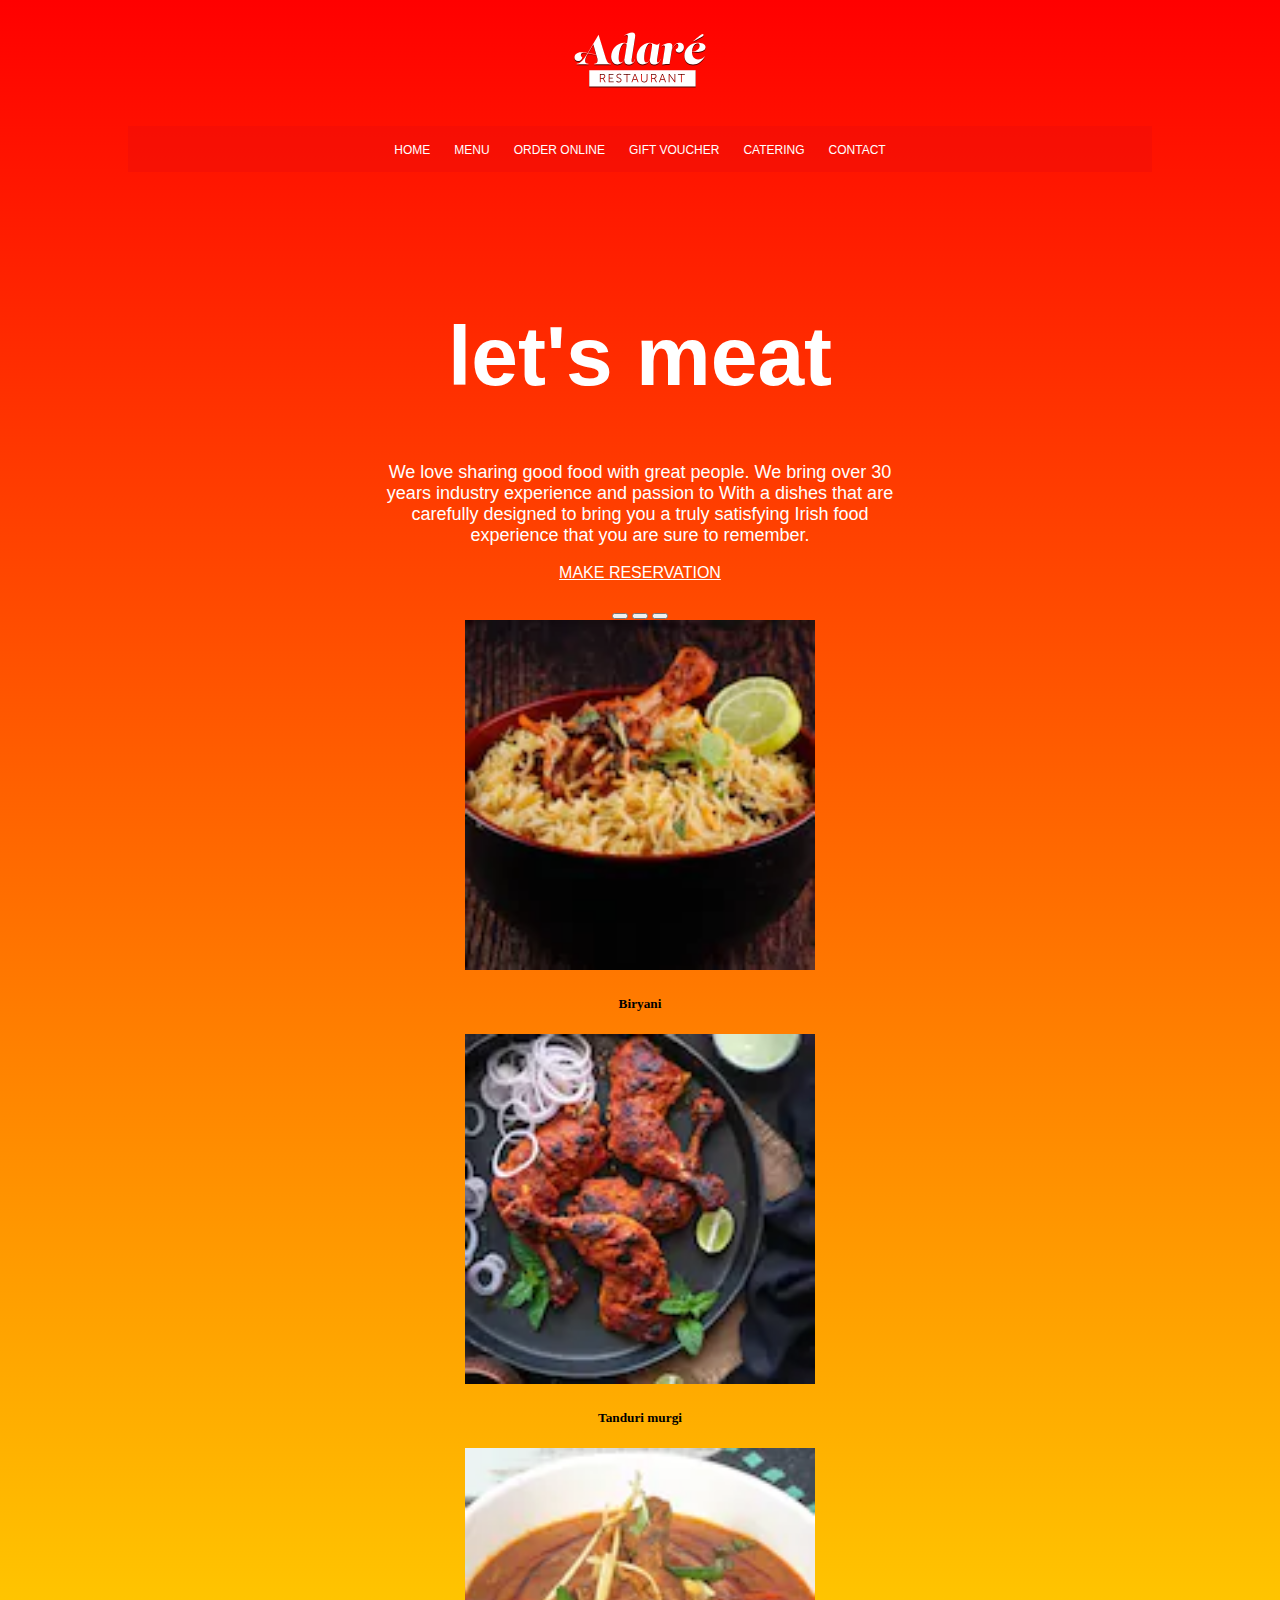
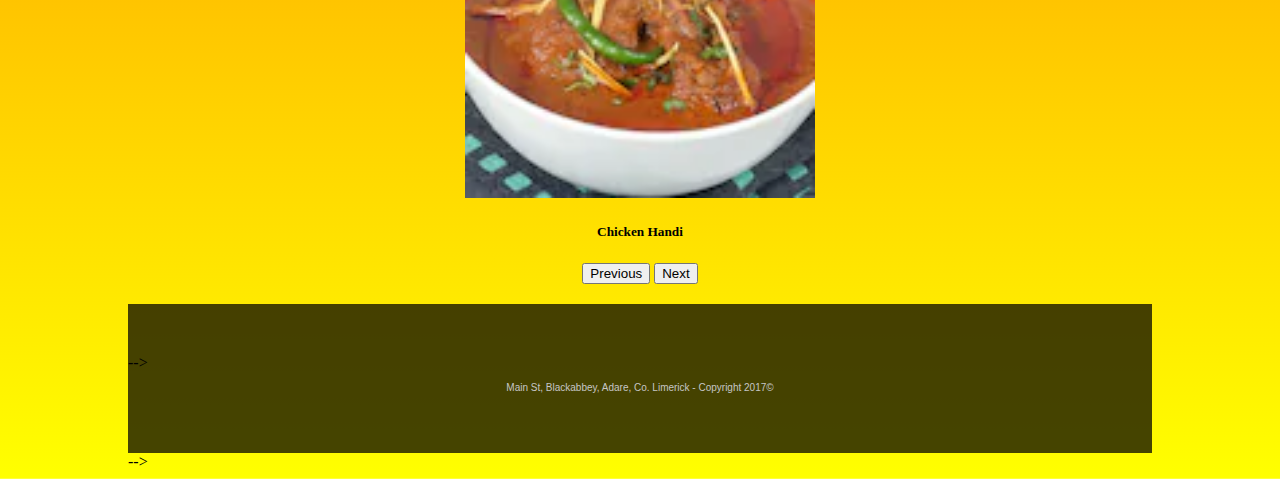
<file: index.html>
<!DOCTYPE html>
<html lang="en">

<head>
    <meta charset="UTF-8">
    <meta name="viewport" content="width=device-width, initial-scale=1.0">
    <meta http-equiv="X-UA-Compatible" content="ie=edge">
    <title>Adare Restaurant</title>
    <link rel="stylesheet" href="style.css">
    <link href="https://cdn.jsdelivr.net/npm/bootstrap@5.0.2/dist/css/bootstrap.min.css" rel="stylesheet"
        integrity="sha384-EVSTQN3/azprG1Anm3QDgpJLIm9Nao0Yz1ztcQTwFspd3yD65VohhpuuCOmLASjC" crossorigin="anonymous">

</head>

<body>

    <div class="container">

        <header>
            <img src="images/logo-adare-restaurant.png" alt="Logo for Adare Restaurant">
        </header>

        <nav>
            <a href="index.html">HOME</a>
            <a href="menu.html">MENU</a>
            <a href="menu.html">ORDER ONLINE</a>
            <a href="giftvoucher.html">GIFT VOUCHER</a>
            <a href="#">CATERING</a>
            <a href="contact.html">CONTACT</a>
        </nav>

        <main>
            <h1>let's meat</h1>
            <p>We love sharing good food with great people. We bring over 30 years industry experience and passion to
                With a dishes that are carefully designed to bring you a truly satisfying Irish
                food experience that you are sure to remember.</p>
            <a href="mailto:daniel@mywebsite.com?Subject=Reservation">MAKE RESERVATION</a>



            <div class="pad">
                <div id="carouselExampleCaptions" class="carousel slide" data-bs-ride="carousel">
                    <div class="carousel-indicators">
                        <button type="button" data-bs-target="#carouselExampleCaptions" data-bs-slide-to="0"
                            class="active" aria-current="true" aria-label="Slide 1"></button>
                        <button type="button" data-bs-target="#carouselExampleCaptions" data-bs-slide-to="1"
                            aria-label="Slide 2"></button>
                        <button type="button" data-bs-target="#carouselExampleCaptions" data-bs-slide-to="2"
                            aria-label="Slide 3"></button>
                    </div>
                    <div class="carousel-inner">
                        <div class="carousel-item active">
                            <img src="images/chickenbiryani.webp" class="imagess" alt="...">
                            <div class="carousel-caption d-none d-md-block">
                                <h5>Biryani</h5>
                            </div>
                        </div>
                        <div class="carousel-item">
                            <img src="images/tandoorimurgi.webp" class="imagess" alt="chickenbiryani">
                            <div class="carousel-caption d-none d-md-block">
                                <h5>Tanduri murgi</h5>
                            </div>
                        </div>
                        <div class="carousel-item">
                            <img src="images/chickenhandi.webp" class="imagess" alt="...">
                            <div class="carousel-caption d-none d-md-block">
                                <h5>Chicken Handi</h5>

                            </div>
                        </div>
                    </div>
                    <button class="carousel-control-prev" type="button" data-bs-target="#carouselExampleCaptions"
                        data-bs-slide="prev">
                        <span class="carousel-control-prev-icon" aria-hidden="true"></span>
                        <span class="visually-hidden">Previous</span>
                    </button>
                    <button class="carousel-control-next" type="button" data-bs-target="#carouselExampleCaptions"
                        data-bs-slide="next">
                        <span class="carousel-control-next-icon" aria-hidden="true"></span>
                        <span class="visually-hidden">Next</span>
                    </button>
                </div>
            </div>
        </main>


        <footer> -->
            <p>Main St, Blackabbey, Adare, Co. Limerick - Copyright 2017©</p>
        </footer> -->

    </div>

    <script src="https://cdn.jsdelivr.net/npm/@popperjs/core@2.9.2/dist/umd/popper.min.js"
        integrity="sha384-IQsoLXl5PILFhosVNubq5LC7Qb9DXgDA9i+tQ8Zj3iwWAwPtgFTxbJ8NT4GN1R8p"
        crossorigin="anonymous"></script>
    <script src="https://cdn.jsdelivr.net/npm/bootstrap@5.0.2/dist/js/bootstrap.min.js"
        integrity="sha384-cVKIPhGWiC2Al4u+LWgxfKTRIcfu0JTxR+EQDz/bgldoEyl4H0zUF0QKbrJ0EcQF"
        crossorigin="anonymous"></script>

    <script src="app.js"></script>
</body>

</html>
</file>
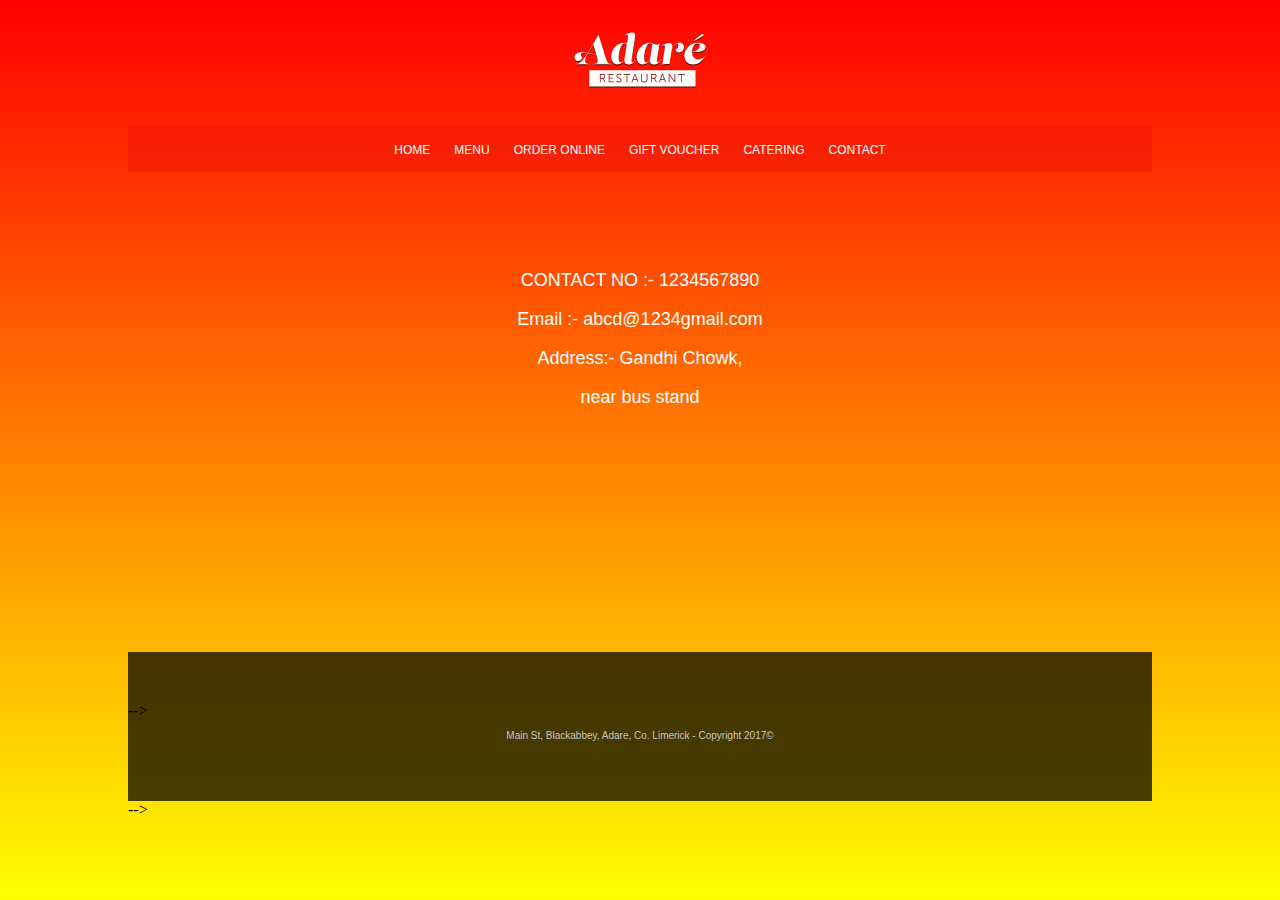
<file: contact.html>
<!DOCTYPE html>
<html lang="en">

<head>
    <meta charset="UTF-8">
    <meta name="viewport" content="width=device-width, initial-scale=1.0">
    <meta http-equiv="X-UA-Compatible" content="ie=edge">
    <title>Contact</title>
    <link rel="stylesheet" href="style.css">
    <link href="https://cdn.jsdelivr.net/npm/bootstrap@5.0.2/dist/css/bootstrap.min.css" rel="stylesheet"
        integrity="sha384-EVSTQN3/azprG1Anm3QDgpJLIm9Nao0Yz1ztcQTwFspd3yD65VohhpuuCOmLASjC" crossorigin="anonymous">

</head>

<body>

    <div class="container">

        <header>
            <img src="images/logo-adare-restaurant.png" alt="Logo for Adare Restaurant">
        </header>

        <nav>
            <a href="index.html">HOME</a>
            <a href="menu.html">MENU</a>
            <a href="menu.html">ORDER ONLINE</a>
            <a href="giftvoucher.html">GIFT VOUCHER</a>
            <a href="#">CATERING</a>
            <a href="#">CONTACT</a>
        </nav>

        <main>
            <P>CONTACT NO :- 1234567890</P>
            <P>Email :- abcd@1234gmail.com</P>
            <p>Address:- Gandhi Chowk,</p>
             <p>   near bus stand</p>
            </Address:->
        </main>


        <footer> -->
            <p>Main St, Blackabbey, Adare, Co. Limerick - Copyright 2017©</p>
        </footer> -->

    </div>

    <script src="https://cdn.jsdelivr.net/npm/@popperjs/core@2.9.2/dist/umd/popper.min.js"
        integrity="sha384-IQsoLXl5PILFhosVNubq5LC7Qb9DXgDA9i+tQ8Zj3iwWAwPtgFTxbJ8NT4GN1R8p"
        crossorigin="anonymous"></script>
    <script src="https://cdn.jsdelivr.net/npm/bootstrap@5.0.2/dist/js/bootstrap.min.js"
        integrity="sha384-cVKIPhGWiC2Al4u+LWgxfKTRIcfu0JTxR+EQDz/bgldoEyl4H0zUF0QKbrJ0EcQF"
        crossorigin="anonymous"></script>

    <script src="app.js"></script>
</body>

</html>
</file>
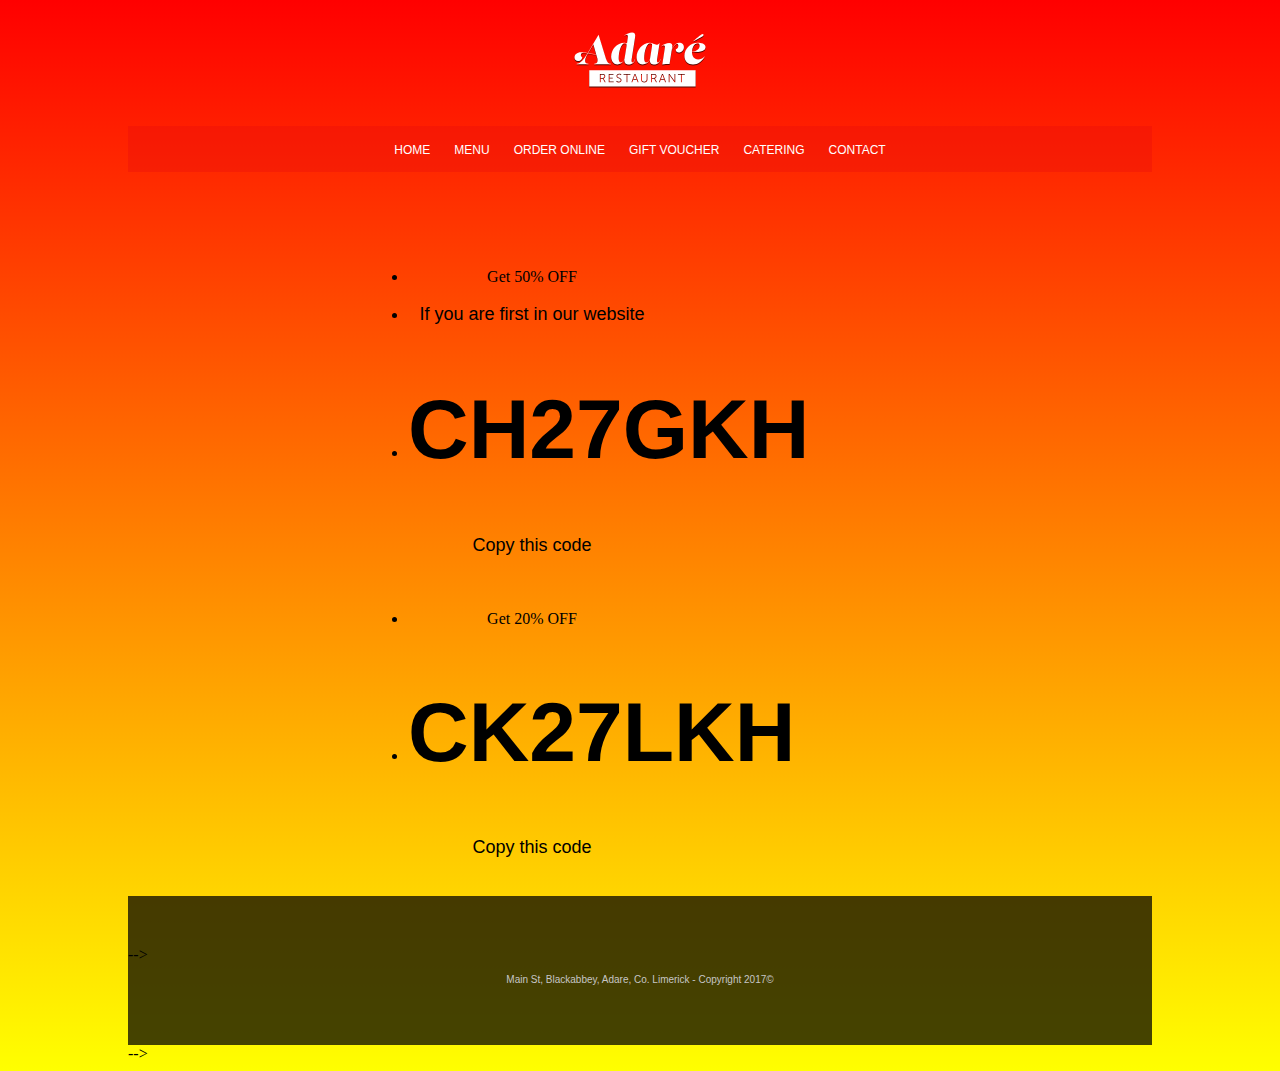
<file: giftvoucher.html>
<!DOCTYPE html>
<html lang="en">

<head>
    <meta charset="UTF-8">
    <meta name="viewport" content="width=device-width, initial-scale=1.0">
    <meta http-equiv="X-UA-Compatible" content="ie=edge">
    <title>Gift Voucher</title>
    <link rel="stylesheet" href="style.css">
    <link href="https://cdn.jsdelivr.net/npm/bootstrap@5.0.2/dist/css/bootstrap.min.css" rel="stylesheet"
        integrity="sha384-EVSTQN3/azprG1Anm3QDgpJLIm9Nao0Yz1ztcQTwFspd3yD65VohhpuuCOmLASjC" crossorigin="anonymous">
  <style>
      p{
          color: black;
      }
      h1{
          color: black;
      }
  </style>
</head>

<body>

    <div class="container">

        <header>
            <img src="images/logo-adare-restaurant.png" alt="Logo for Adare Restaurant">
        </header>

        <nav>
            <a href="index.html">HOME</a>
            <a href="menu.html">MENU</a>
            <a href="menu.html">ORDER ONLINE</a>
            <a href="#">GIFT VOUCHER</a>
            <a href="#">CATERING</a>
            <a href="#">CONTACT</a>
        </nav>
     <main>
        <div class="card" style="width: 18rem;">
            <ul class="list-group list-group-flush">
              <li class="list-group-item">Get 50% OFF</li>
              <li class="list-group-item"><p>If you are first in our website</p></li>
              <li class="list-group-item"><h1>CH27GKH</h1>
            <P>Copy this code</P></li>
            </ul>
          </div>
           


          <div class="pad">
          <div class="card" style="width: 18rem;">
            <ul class="list-group list-group-flush">
              <li class="list-group-item">Get 20% OFF</li>
              <!-- <li class="list-group-item"><p>If you are first in our website</p></li> -->
              <li class="list-group-item"><h1>CK27LKH</h1>
            <P>Copy this code</P></li>
            </ul>
          </div>
        </div>

     </main>
     
        <footer> -->
            <p>Main St, Blackabbey, Adare, Co. Limerick - Copyright 2017©</p>
        </footer> -->

    </div>

    <script src="https://cdn.jsdelivr.net/npm/@popperjs/core@2.9.2/dist/umd/popper.min.js"
        integrity="sha384-IQsoLXl5PILFhosVNubq5LC7Qb9DXgDA9i+tQ8Zj3iwWAwPtgFTxbJ8NT4GN1R8p"
        crossorigin="anonymous"></script>
    <script src="https://cdn.jsdelivr.net/npm/bootstrap@5.0.2/dist/js/bootstrap.min.js"
        integrity="sha384-cVKIPhGWiC2Al4u+LWgxfKTRIcfu0JTxR+EQDz/bgldoEyl4H0zUF0QKbrJ0EcQF"
        crossorigin="anonymous"></script>

    <script src="app.js"></script>
</body>

</html>
</file>
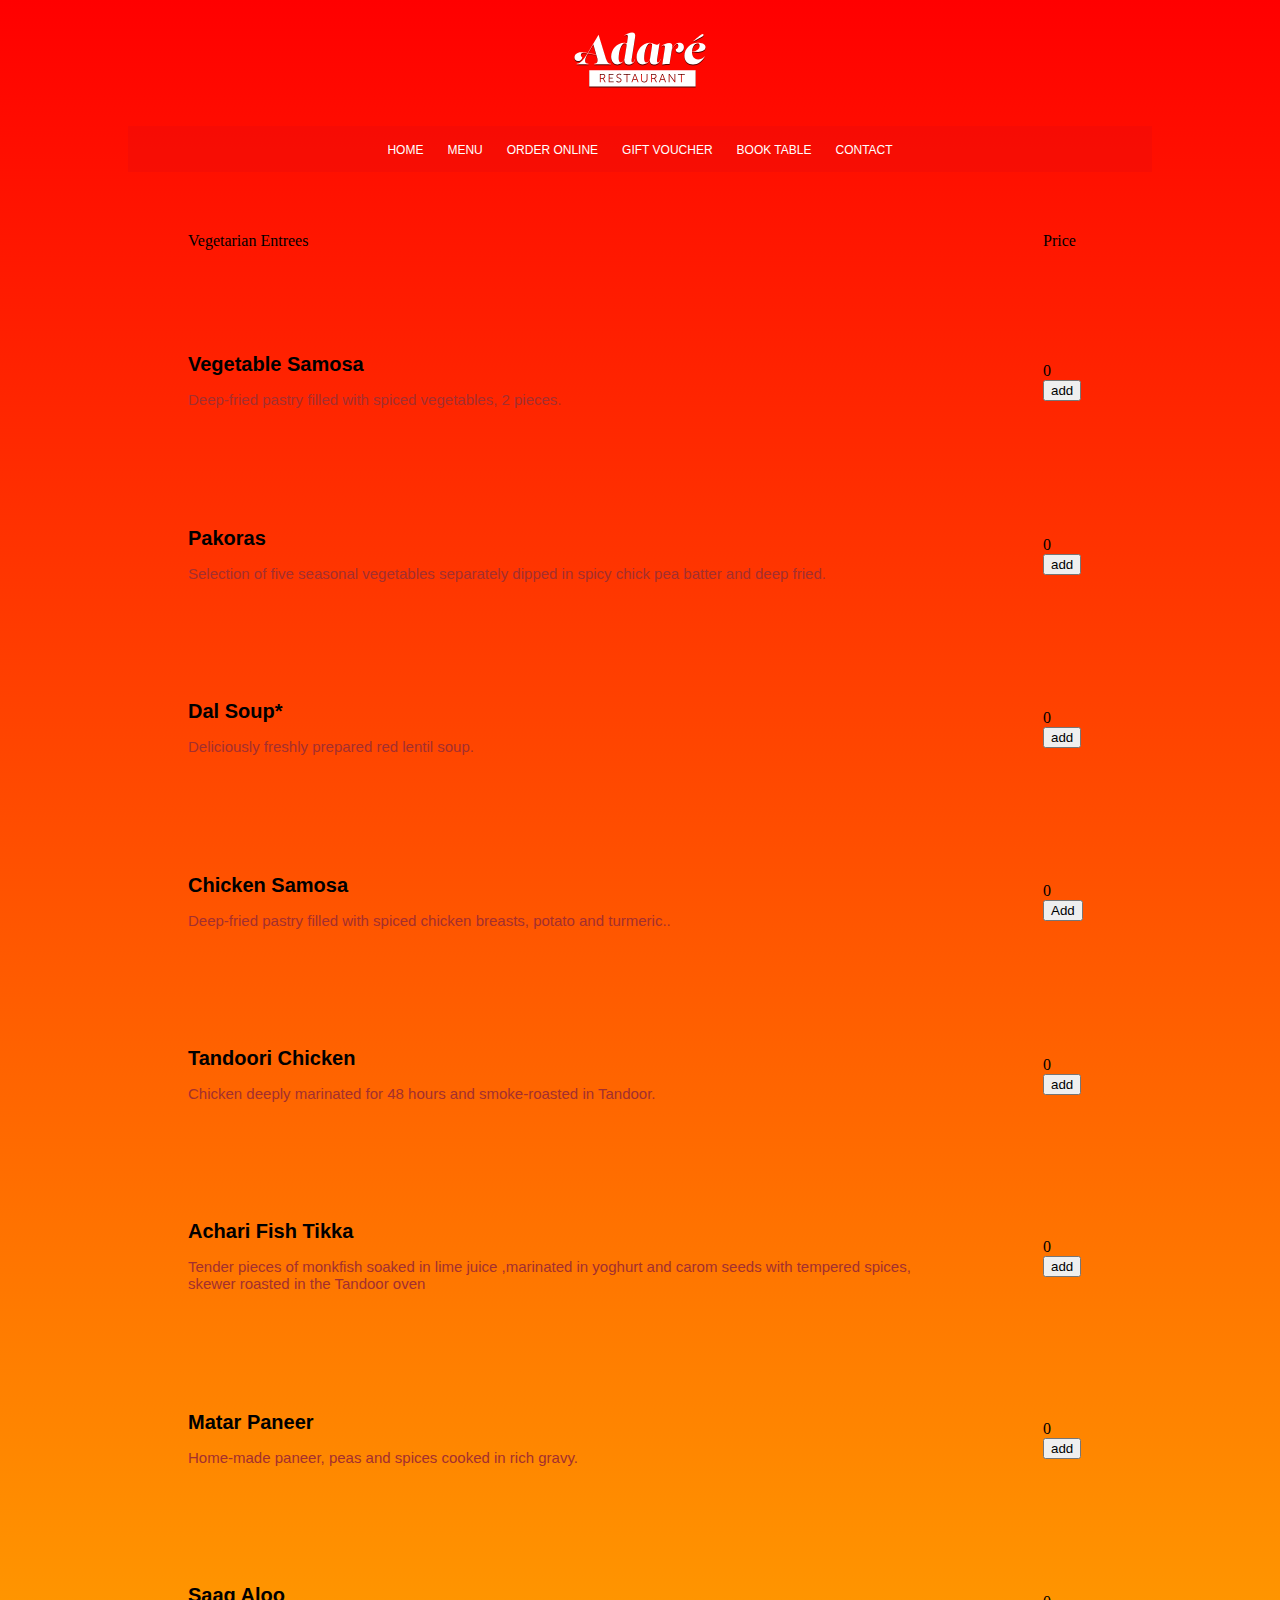
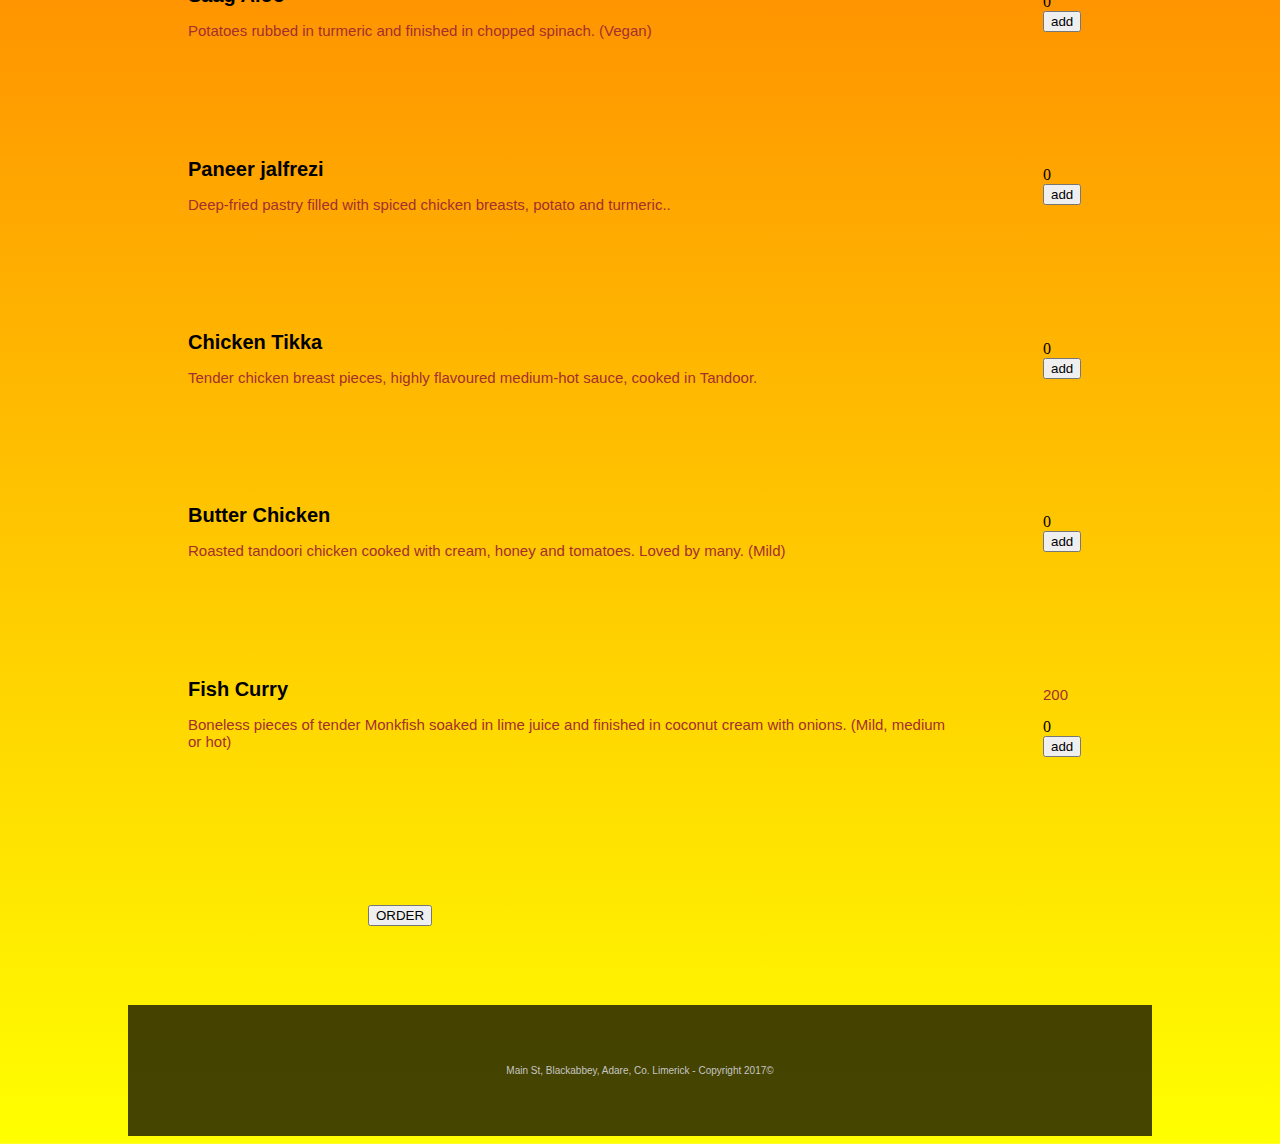
<file: menu.html>
<!DOCTYPE html>
<html lang="en">

<head>
    <meta charset="UTF-8">
    <meta name="viewport" content="width=device-width, initial-scale=1.0">
    <meta http-equiv="X-UA-Compatible" content="ie=edge">
    <title>Menu</title>
    <link rel="stylesheet" href="order.css">

    <style>
        .right {
            text-align: right;
        }

        .cen {
            text-align: center;
        }
    </style>
</head>

<body>

    <div class="container">

        <header>
            <img src="images/logo-adare-restaurant.png" alt="Logo for Adare Restaurant">
        </header>

        <nav>
            <a href="index.html">HOME</a>
            <a href="menu.html">MENU</a>
            <a href="menu.html">ORDER ONLINE</a>
            <a href="giftvoucher.html">GIFT VOUCHER</a>
            <a href="">BOOK TABLE</a>
            <a href="#">CONTACT</a>
        </nav>
        <!-- <main> -->

        <table class="box" cellpadding=30 cellspacing=30>
            <tr>
                <td colspan="3">Vegetarian Entrees</td>
                <td>Price</td>
            </tr>


            <tr>
                <td colspan="3" class="cen">
                    <h1 class="left">Vegetable Samosa</h1>
                    <p class="left"> Deep-fried pastry filled with spiced vegetables, 2 pieces.
                    </p>
                </td>
                <td>
                    <span id="p1display">0</span>
                    <button>add</button>

                </td>
            </tr>





            <tr>
                <td colspan="3" class="cen">
                    <h1 class="left">Pakoras</h1>
                    <p class="left"> Selection of five seasonal vegetables separately dipped in spicy chick pea batter
                        and deep fried.
                    </p>
                </td>
                <td>
                    <span id="p1display">0</span>
                    <button>add</button>

                </td>
            </tr>






            <tr>
                <td colspan="3" class="cen">
                    <h1 class="left">Dal Soup*</h1>
                    <p class="left"> Deliciously freshly prepared red lentil soup.
                    </p>
                </td>
                <td>
                    <span id="p1display">0</span>
                    <button>add</button>

                </td>
            </tr>







            <tr>
                <td colspan="3" class="cen">
                    <h1 class="left">Chicken Samosa</h1>
                    <p class="left"> Deep-fried pastry filled with spiced chicken breasts, potato and turmeric..
                    </p>
                </td>
                <td>
                    <span id="p1display">0</span>
                    <button>Add</button>

                </td>
            </tr>






            <tr>
                <td colspan="3" class="cen">
                    <h1 class="left">Tandoori Chicken</h1>
                    <p class="left"> Chicken deeply marinated for 48 hours and smoke-roasted in Tandoor.
                    </p>
                </td>
                <td>
                    <span id="p1display">0</span>
                    <button>add</button>

                </td>
            </tr>




            <tr>
                <td colspan="3" class="cen">
                    <h1 class="left">Achari Fish Tikka</h1>
                    <p class="left">Tender pieces of monkfish soaked in lime juice ,marinated in yoghurt and carom seeds
                        with tempered
                        spices, skewer roasted in the Tandoor oven
                    </p>
                </td>
                <td>
                    <span id="p1display">0</span>
                    <button>add</button>

                </td>
            </tr>






            <tr>
                <td colspan="3" class="cen">
                    <h1 class="left">Matar Paneer</h1>
                        <p class="left"> Home-made paneer, peas and spices cooked in rich gravy.
                        </p>
                </td>
                <td>
                    <span id="p1display">0</span>
                    <button>add</button>

                </td>
            </tr>





            <tr>
                <td colspan="3" class="cen">
                    <h1 class="left">Saag Aloo</h1>
                    <p class="left"> Potatoes rubbed in turmeric and finished in chopped spinach. (Vegan)
                    </p>
                </td>
                <td>
                    <span id="p1display">0</span>
                    <button>add</button>

                </td>
            </tr>






            <tr>
                <td colspan="3" class="cen">
                    <h1 class="left">Paneer jalfrezi</h1>
                    <p class="left"> Deep-fried pastry filled with spiced chicken breasts, potato and turmeric..
                    </p>
                </td>
                <td>
                    <span id="p1display">0</span>
                    <button>add</button>

                </td>
            </tr>


            <tr>
                <td colspan="3" class="cen">
                    <h1 class="left">Chicken Tikka</h1>
                    <p class="left"> Tender chicken breast pieces, highly flavoured medium-hot sauce, cooked in Tandoor.
                    </p>
                </td>
                <td>
                    <span id="p1display">0</span>
                    <button>add</button>

                </td>
            </tr>



            <tr>
                <td colspan="3" class="cen">
                    <h1 class="left">Butter Chicken</h1>
                    <p class="left"> Roasted tandoori chicken cooked with cream, honey and tomatoes. Loved by many.
                        (Mild)
                    </p>
                </td>
                <td>
                    <span id="p1display">0</span>
                    <button>add</button>

                </td>
            </tr>
            <tr>
                <td colspan="3" class="cen">
                    <h1 class="left">Fish Curry</h1>
                    <p class="left">Boneless pieces of tender Monkfish soaked in lime juice and finished
                        in coconut cream with onions. (Mild, medium or hot)
                </td>
                <td>
                    <p>200</p>
                    <span id="p1display">0</span>
                    <button>add</button>

                </td>
            </tr>





        </table>
        <!-- </main> -->
        <main>
            <a href="order1.html"><button>ORDER</button></a>
        </main>


        <footer>
            <p>Main St, Blackabbey, Adare, Co. Limerick - Copyright 2017©</p>
        </footer>

    </div>
    <script src="menu.js"></script>
</body>

</html>
</file>
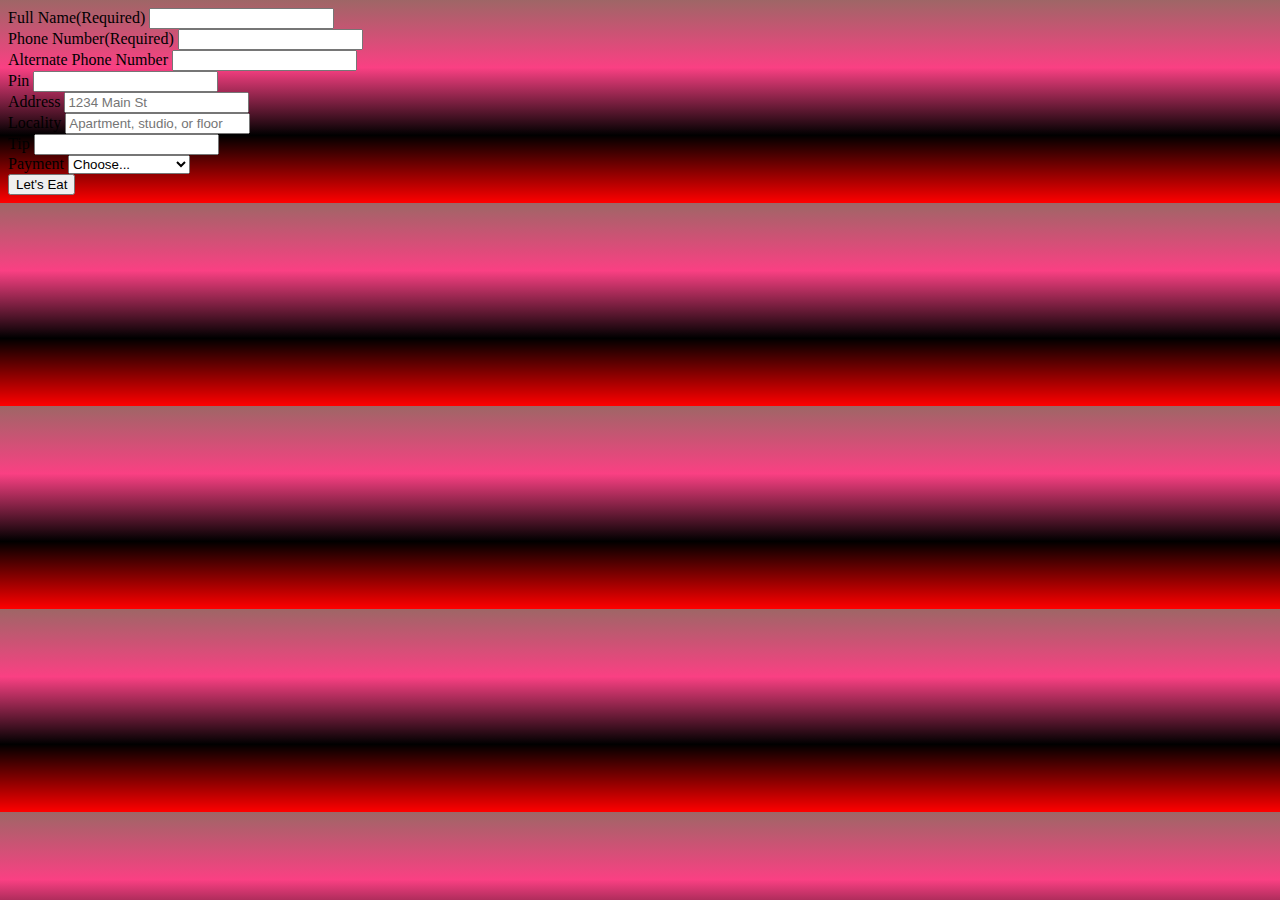
<file: order.html>
<!DOCTYPE html>
<html lang="en">

<head>
    <meta charset="UTF-8">
    <meta http-equiv="X-UA-Compatible" content="IE=edge">
    <meta name="viewport" content="width=device-width, initial-scale=1.0">
    <title>Order </title>
    <!-- <link rel="stylesheet" href="order.css"> -->
    <link href="https://cdn.jsdelivr.net/npm/bootstrap@5.0.2/dist/css/bootstrap.min.css" rel="stylesheet"
        integrity="sha384-EVSTQN3/azprG1Anm3QDgpJLIm9Nao0Yz1ztcQTwFspd3yD65VohhpuuCOmLASjC" crossorigin="anonymous">

    <style>
        body {
            background-image: linear-gradient(#9e6666, #FA4083,black,red);
        }
    </style>

</head>

<body>
    <div class="container">


        <form class="row g-3">
            <div class="col-md-8">
                <label for="inputEmail4" class="form-label">Full Name(Required)</label>
                <input type="text" class="form-control" id="inputEmail4">
            </div>
            <div class="col-8">
                <label for="inputCity" class="form-label">Phone Number(Required)</label>
                <input type="text" class="form-control" id="inputCity">
            </div>
            <div class="col-8">
                <label for="inputCity" class="form-label">Alternate Phone Number</label>
                <input type="text" class="form-control" id="inputCity">
            </div>
            <div class="col-5">
                <label for="inputCity" class="form-label">Pin</label>
                <input type="text" class="form-control" id="inputCity">
            </div>
            <div class="col-12">
                <label for="inputAddress" class="form-label">Address</label>
                <input type="text" class="form-control" id="inputAddress" placeholder="1234 Main St">
            </div>
            <div class="col-12">
                <label for="inputAddress2" class="form-label">Locality</label>
                <input type="text" class="form-control" id="inputAddress2" placeholder="Apartment, studio, or floor">
            </div>
            <div class="col-md-6">
                <label for="inputCity" class="form-label">Tip</label>
                <input type="text" class="form-control" id="inputCity">
            </div>
            <div class="col-md-4">
                <label for="inputState" class="form-label">Payment</label>
                <select id="inputState" class="form-select">
                    <option selected>Choose...</option>
                    <option>Card</option>
                    <option>Cash on delivery</option>
                    <option>Upi</option>
                </select>
            </div>

           


        </form>

        <button class="btn btn-primary">Let's Eat</button>

        <!-- Content here -->
    </div>




    <script src="https://cdn.jsdelivr.net/npm/@popperjs/core@2.9.2/dist/umd/popper.min.js"
        integrity="sha384-IQsoLXl5PILFhosVNubq5LC7Qb9DXgDA9i+tQ8Zj3iwWAwPtgFTxbJ8NT4GN1R8p"
        crossorigin="anonymous"></script>
    <script src="https://cdn.jsdelivr.net/npm/bootstrap@5.0.2/dist/js/bootstrap.min.js"
        integrity="sha384-cVKIPhGWiC2Al4u+LWgxfKTRIcfu0JTxR+EQDz/bgldoEyl4H0zUF0QKbrJ0EcQF"
        crossorigin="anonymous"></script>

</body>

</html>
</file>
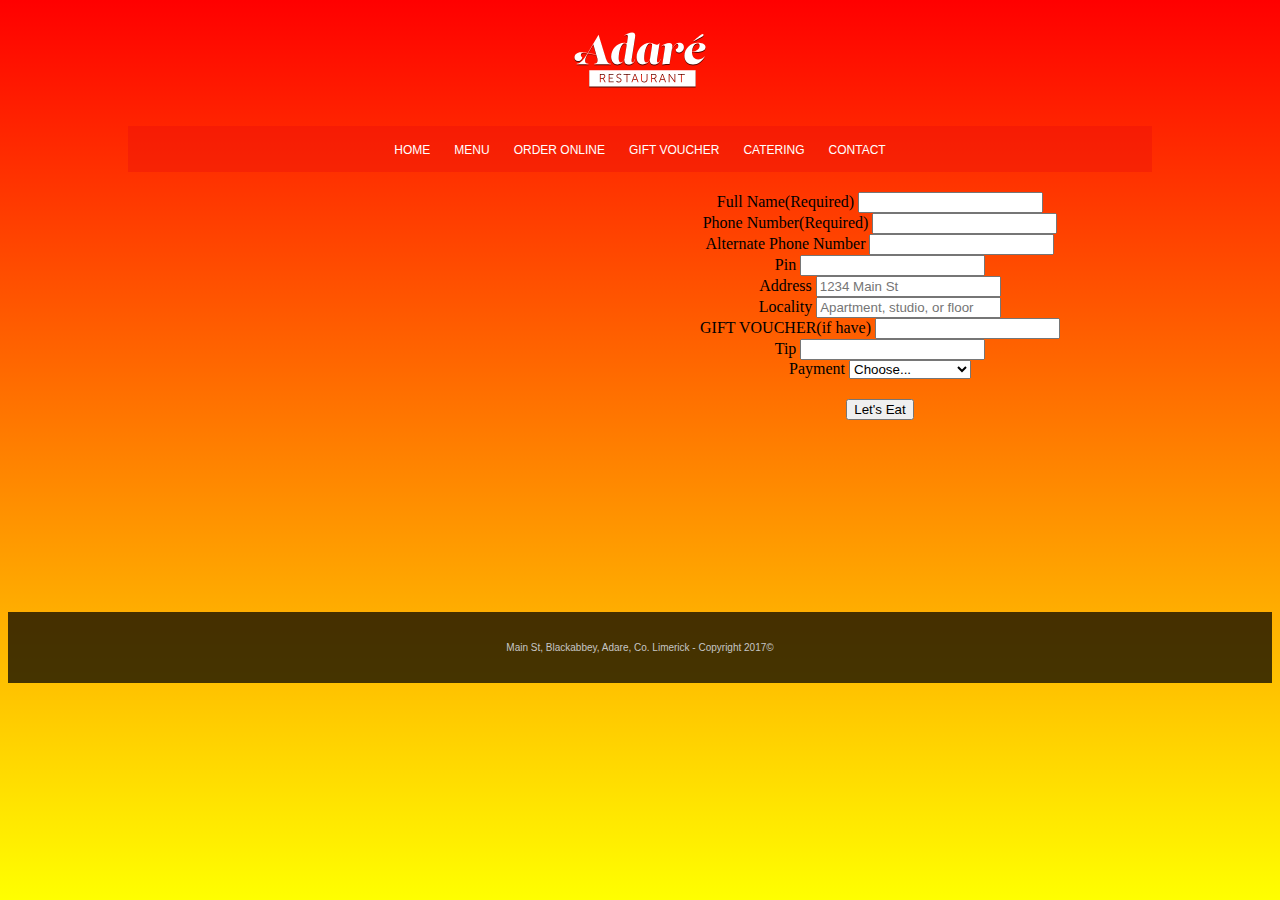
<file: order1.html>
<!DOCTYPE html>
<html lang="en">

<head>
    <meta charset="UTF-8">
    <meta name="viewport" content="width=device-width, initial-scale=1.0">
    <meta http-equiv="X-UA-Compatible" content="ie=edge">
    <title>Order</title>
    <link rel="stylesheet" href="style.css">
    <link href="https://cdn.jsdelivr.net/npm/bootstrap@5.0.2/dist/css/bootstrap.min.css" rel="stylesheet"
        integrity="sha384-EVSTQN3/azprG1Anm3QDgpJLIm9Nao0Yz1ztcQTwFspd3yD65VohhpuuCOmLASjC" crossorigin="anonymous">

</head>

<body>

    <div class="container">

        <header>
            <img src="images/logo-adare-restaurant.png" alt="Logo for Adare Restaurant">
        </header>

        <nav>
            <a href="index.html">HOME</a>
            <a href="menu.html">MENU</a>
            <a href="menu.html">ORDER ONLINE</a>
            <a href="giftvoucher.html">GIFT VOUCHER</a>
            <a href="#">CATERING</a>
            <a href="#">CONTACT</a>
        </nav>

        <main class="pad">


            <div class="container">


                <form class="row g-3">
                    <div class="col-md-8">
                        <label for="inputEmail4" class="form-label">Full Name(Required)</label>
                        <input type="text" class="form-control" id="inputEmail4">
                    </div>
                    <div class="col-8">
                        <label for="inputCity" class="form-label">Phone Number(Required)</label>
                        <input type="text" class="form-control" id="inputCity">
                    </div>
                    <div class="col-8">
                        <label for="inputCity" class="form-label">Alternate Phone Number</label>
                        <input type="text" class="form-control" id="inputCity">
                    </div>
                    <div class="col-5">
                        <label for="inputCity" class="form-label">Pin</label>
                        <input type="text" class="form-control" id="inputCity">
                    </div>
                    <div class="col-12">
                        <label for="inputAddress" class="form-label">Address</label>
                        <input type="text" class="form-control" id="inputAddress" placeholder="1234 Main St">
                    </div>
                    <div class="col-12">
                        <label for="inputAddress2" class="form-label">Locality</label>
                        <input type="text" class="form-control" id="inputAddress2"
                            placeholder="Apartment, studio, or floor">
                    </div>
                    <div class="col-md-6">
                        <label for="inputCity" class="form-label">GIFT VOUCHER(if have)</label>
                        <input type="text" class="form-control" id="inputCity">
                    </div>
                    <div class="col-md-6">
                        <label for="inputCity" class="form-label">Tip</label>
                        <input type="text" class="form-control" id="inputCity">
                    </div>

                    <div class="col-md-4">
                        <label for="inputState" class="form-label">Payment</label>
                        <select id="inputState" class="form-select">
                            <option selected>Choose...</option>
                            <option>Card</option>
                            <option>Cash on delivery</option>
                            <option>Upi</option>
                        </select>
                    </div>




                </form>
                <div class="pad">
                    <button class="btn btn-primary" >Let's Eat</button>
                </div>

                <!-- Content here -->
            </div>
        </main>
    </div>
    <footer class="pad">
        <p>Main St, Blackabbey, Adare, Co. Limerick - Copyright 2017©</p>
    </footer>



    <script src="https://cdn.jsdelivr.net/npm/@popperjs/core@2.9.2/dist/umd/popper.min.js"
        integrity="sha384-IQsoLXl5PILFhosVNubq5LC7Qb9DXgDA9i+tQ8Zj3iwWAwPtgFTxbJ8NT4GN1R8p"
        crossorigin="anonymous"></script>
    <script src="https://cdn.jsdelivr.net/npm/bootstrap@5.0.2/dist/js/bootstrap.min.js"
        integrity="sha384-cVKIPhGWiC2Al4u+LWgxfKTRIcfu0JTxR+EQDz/bgldoEyl4H0zUF0QKbrJ0EcQF"
        crossorigin="anonymous"></script>

    <script src="app.js"></script>
</body>

</html>
</file>
<file: style.css>
html {
    min-height: 100%;

}


body {
    /* background-color: gra; */
    background-image: linear-gradient(red,yellow);

    background-size: cover;
    background-repeat: no-repeat;
    background-position: center;
    min-height: auto;
}


.container {
    margin-left: auto;
    margin-right: auto;
    width: 1024px;
}

header {
    height: 118px;
    text-align: center;
}

nav {
    background-color: rgba(231, 12, 12, 0.338); 
    text-align: center;
    padding-top: 14px;
    padding-bottom: 14px;
}

main {
    min-height: 400px;
    text-align: center;
    padding-top: 80px;
    padding-left: 240px;
    padding-right: 240px;
}

footer {
    background-color: rgba(0, 0, 0, 0.728);
    padding-top: 50px;
    padding-bottom: 50px;
}

h1 {
    font-size: 84px;
    color: white;
    font-family: Arial, Helvetica, sans-serif;
}

p {
    font-size: 18px;
    color: white;
    font-family: Arial, Helvetica, sans-serif;
}

a {
    color: white;
    font-family: Arial, Helvetica, sans-serif;
    /* text-decoration: none; */
}

nav a {
    color: white;
    text-decoration: none;
    font-size: 12px;
    padding-left: 10px;
    padding-right: 10px;
}

footer p {
    font-size: 10px;
    text-align: center;
    color: rgb(198, 198, 198);
}
h2{
    color: honeydew;
}

.imagess {
     width: 350px;
}
.pad{
    padding-top: 20px;
    padding-bottom: 20px;
}
</file>
<file: order.css>
html {
    min-height:  100%;
}


body {
    background-color: white;
    /* background-image: url(images/background-adare-restaurant.jpg); */
    background-image: linear-gradient(red,yellow);

    background-size: cover;
    background-repeat: no-repeat;
    background-position: center;
}


.container {
    margin-left: auto;
    margin-right: auto;
    width: 1024px;
}

header {
    height: 118px;
    text-align: center;
}

nav {
    background-color: rgba(231, 12, 12, 0.338); 
    text-align: center;
    padding-top: 14px;
    padding-bottom: 14px;
}

main {
    min-height: 100px;
    text-align: center;
    padding-top: 80px;
    padding-left: 240px;
    padding-right: 240px;
    text-align: left;
}

footer {
    background-color: rgba(0, 0, 0, 0.728);
    padding-top: 50px;
    padding-bottom: 50px;
}

h1 {
    font-size: 20px;
    color: black;
    font-family: Arial, Helvetica, sans-serif;
}

p {
    font-size: 15px;
    color: rgb(163, 47, 47);
    font-family: Arial, Helvetica, sans-serif;
}

a {
    color: white;
    font-family: Arial, Helvetica, sans-serif;
    /* text-decoration: none; */
}

nav a {
    text-decoration: none;
    font-size: 12px;
    padding-left: 10px;
    padding-right: 10px;
}

footer p {
    font-size: 10px;
    text-align: center;
    color: rgb(198, 198, 198);
}
h2{
    color: honeydew;
}
.container1{
    width: 700px;
    /* background-color: grey; */
    min-height: 400px;
}
.left{
    text-align: left;
}
.right {
    text-align: right;
}

.cen {
    text-align: center;
}
.pad{
    padding-top: 20px;
    padding-bottom: 20px;
}
</file>
